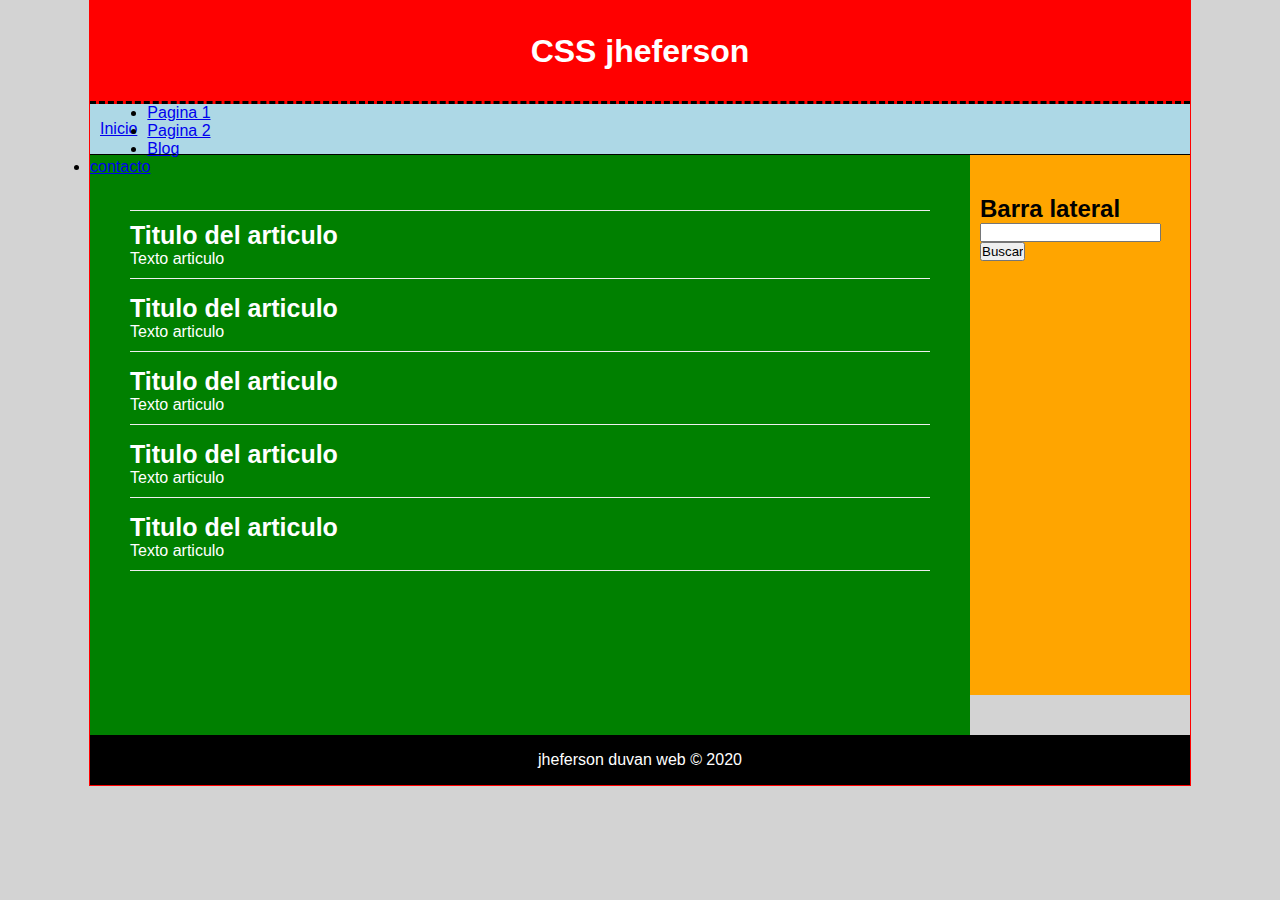
<file: CursoHtml,Css,JavaScript/CSS/index.html>
<!DOCTYPE html>
<html>
    <head>
        <meta charset="utf-8" />
        <title>CSS jheferson</title>
       
            <link rel="stylesheet" href="estilos.css" />
        
    </head>
    <body>
        
        <div id="container"> 
            <header>
                <h1>
                    CSS jheferson
                </h1>
            </header>
            <nav>
                <ul>
                    <li>
                        <a href="index.html">
                            Inicio
                        </a>
                    </li>
                </ul>
                <li>
                    <a href="index.html">
                        Pagina 1
                    </a>
                </li>
                <li>
                    <a href="index.html">
                        Pagina 2
                    </a>
                </li>
                <li>
                    <a href="index.html">
                        Blog
                    </a>
                </li>
                <li>
                    <a href="index.html">
                        contacto

                    </a>
                </li>
            </nav>
            <div class="clearfix">

            </div>
            <section id="content">
                <article class="article">
                    <h2>
                        Titulo del articulo
                    </h2>
                    <p>
                        Texto articulo
                    </p>

                </article>
                <article class="article">
                    <h2>
                        Titulo del articulo
                    </h2>
                    <p>
                        Texto articulo
                    </p>

                </article>
                <article class="article">
                    <h2>
                        Titulo del articulo
                    </h2>
                    <p>
                        Texto articulo
                    </p>

                </article>
                <article class="article">
                    <h2>
                        Titulo del articulo
                    </h2>
                    <p>
                        Texto articulo
                    </p>

                </article>
                <article class="article">
                    <h2>
                        Titulo del articulo
                    </h2>
                    <p>
                        Texto articulo
                    </p>

                </article>





            </section>
            <aside>
                <h2>Barra lateral</h2>
                <form >
                    <input type="text">
                    <input type="submit" value="Buscar" />

                </form>
            </aside>
            
            <div class="clearfix"></div>
            <footer>
                jheferson duvan web &copy; 2020
            </footer>

        </div>
    </body>
</html>
</file>
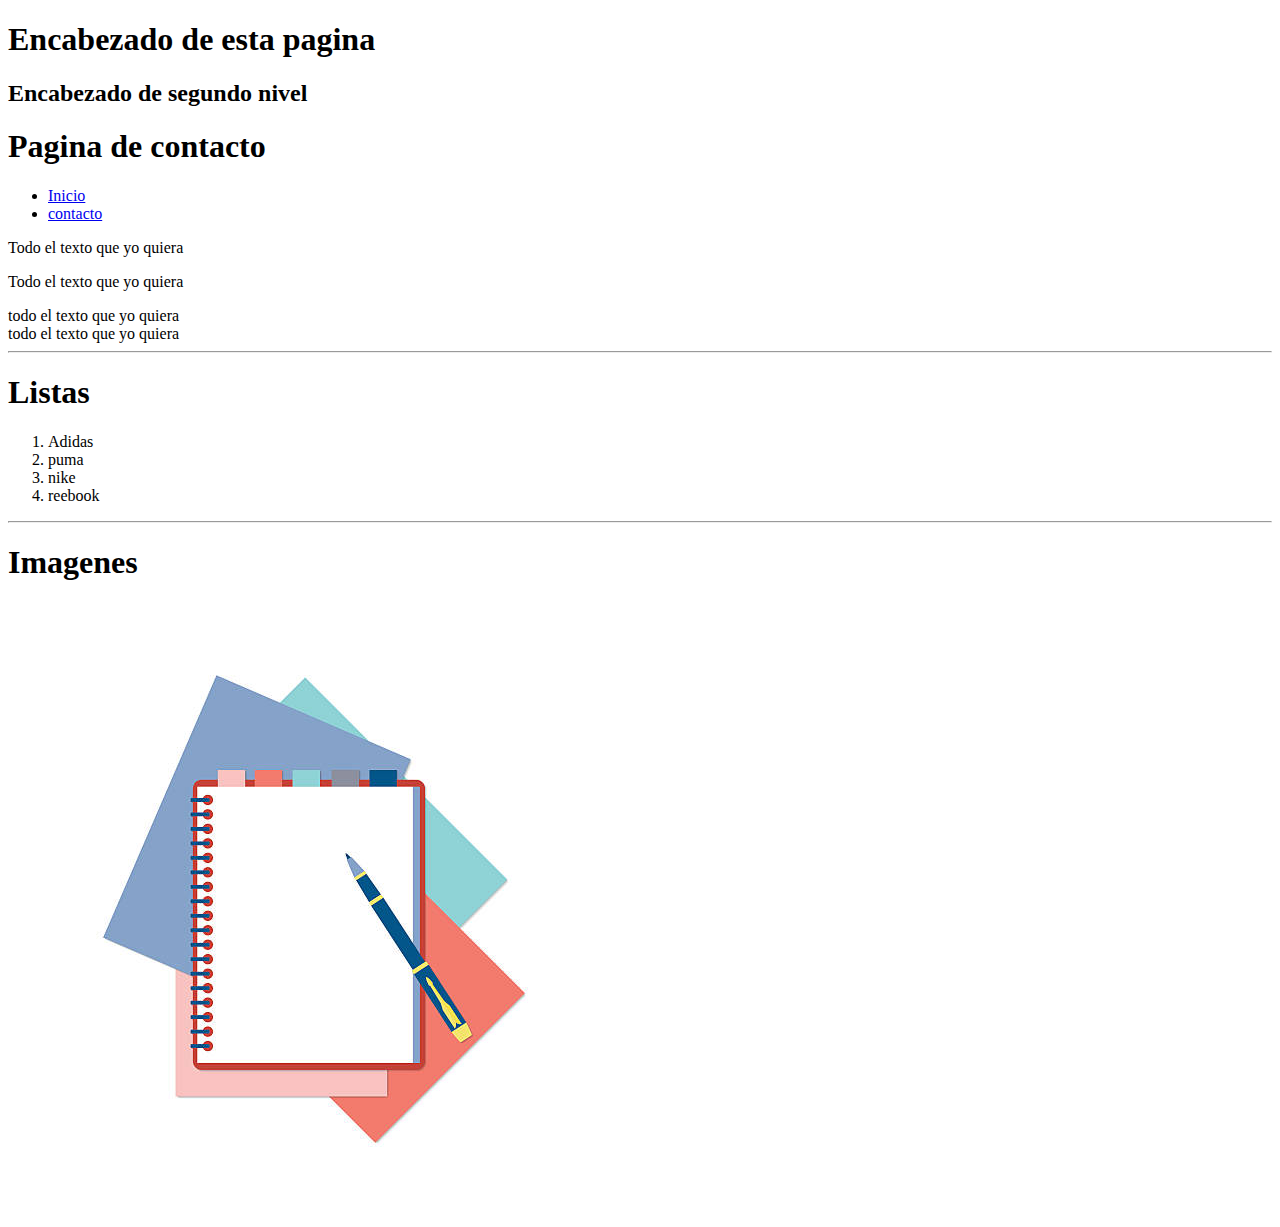
<file: CursoHtml,Css,JavaScript/HTML/index.html>
<!DOCTYPE html>
<html>
    <head>
        <meta charset="utf-8"/>

        <title>Html con jheferson villa web</title>
                    
    </head>
    <body>
        <h1>
            Encabezado de esta pagina
        </h1>
        <h2>
            Encabezado de segundo nivel
        </h2>
        <h1>Pagina de contacto</h1>
        <ul>
            <li>
                <a href="index.html">
                 Inicio
                </a>
            </li>
            <li>
               <a href="contacto.html">contacto</a> 
            </li>         
            
        </ul>

        <p>Todo el texto que yo quiera </p>

        <p>Todo el texto que yo quiera </p>
        todo el texto que yo quiera <br/>
        todo el texto que yo quiera
        <hr>
        <h1>Listas</h1> 
        <ol>
            <li> Adidas </li>
            <li> puma   </li>
            <li> nike   </li>
            <li> reebook</li>
        </ol>
        <hr/>
        <h1>
            Imagenes
        </h1>
        <img alt="esto es una imagen como un icorriente"src="imagen/Bancofotos.jpg"/>
    </body>


</html>
</file>
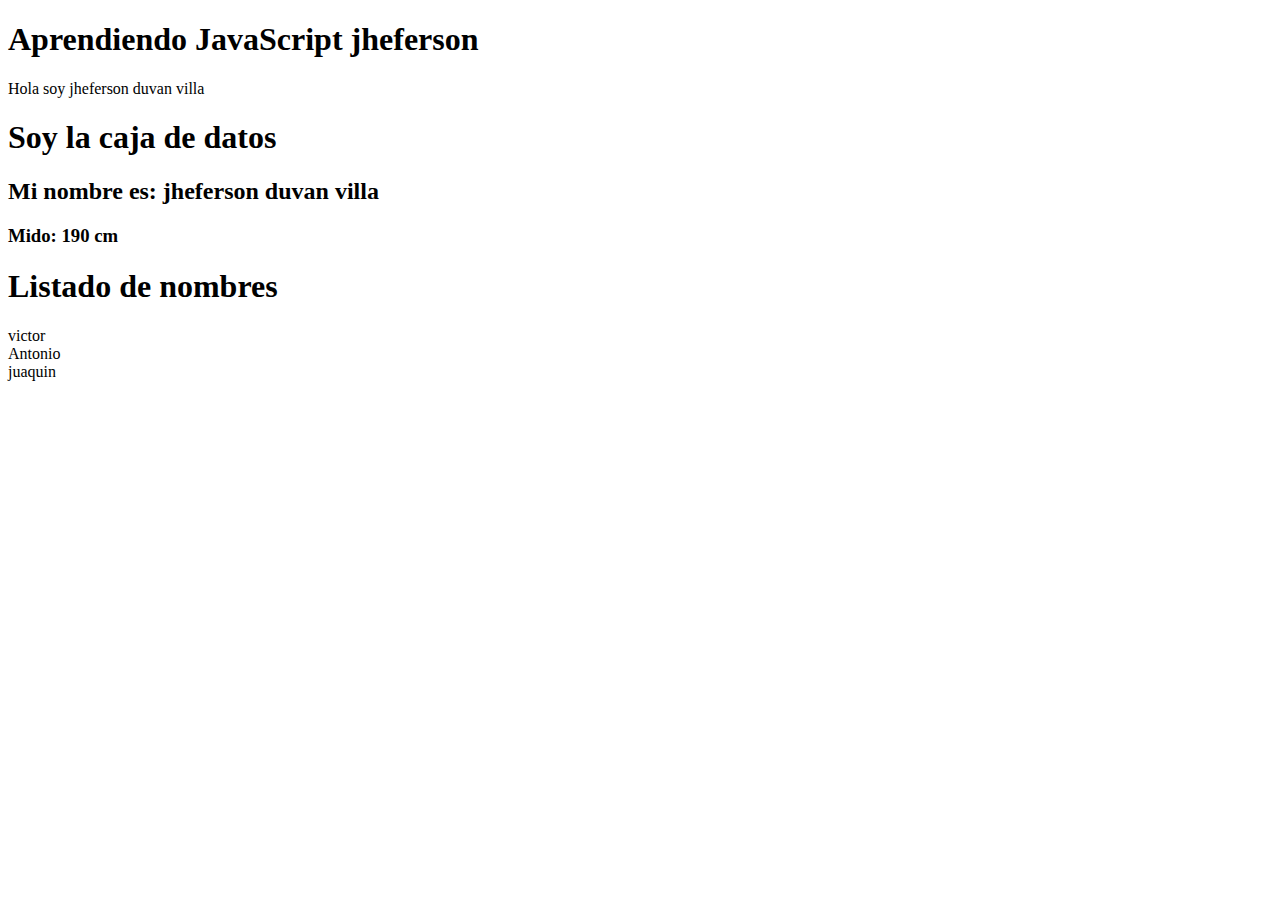
<file: CursoHtml,Css,JavaScript/JAVASCRIPT/index.html>
<!DOCTYPE html>
<html lang="es">
    <head>
        <meta charset="utf-8"/>
        <title>
            Repaso JavaScript
        </title>
        
    </head>
    <body>
        <h1>
            Aprendiendo JavaScript jheferson
        </h1>
        <p>
            Hola soy jheferson duvan villa
        </p>
        <div id="datos">

        </div>
        <script src="main.js" type="text/JavaScript">  </script>
    </body>
</html>
</file>
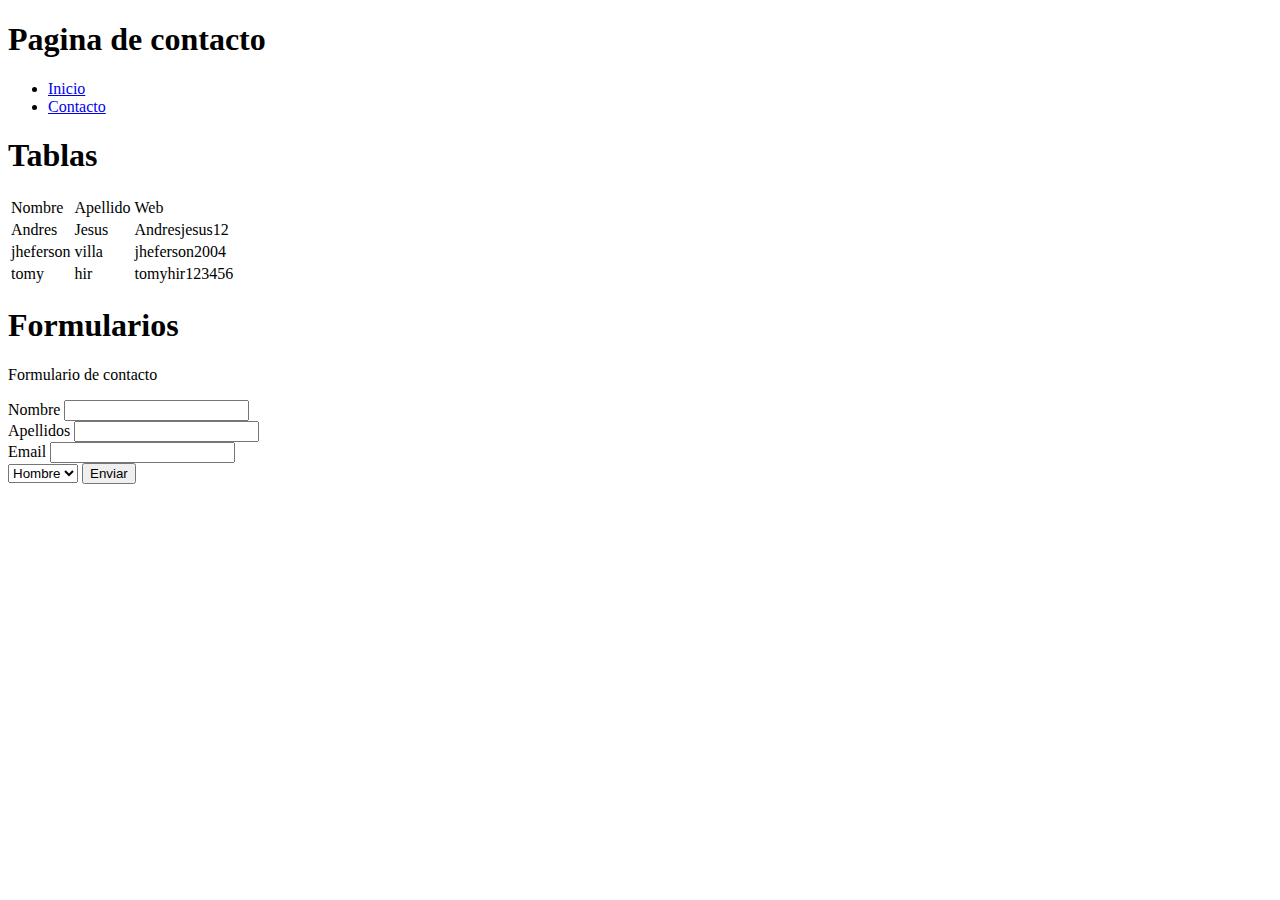
<file: CursoHtml,Css,JavaScript/HTML/contacto.html>
<!DOCTYPE html>
<html>
<head>
    <meta charset="utf-8"/>
    <title>Html con jheferson villa web</title>
</head>
<body>
    <h1>Pagina de contacto</h1>
    <ul>
        <li>
            <a href="index.html">Inicio</a>
        </li>
        <li>
            <a href="contacto.html">Contacto</a>
        </li>         
    </ul>

    <h1>Tablas</h1>
    <table boarder="1">
        <tr>
            <td>Nombre</td> 
            <td>Apellido</td> 
            <td>Web</td> 
        </tr>
        <tr>
            <td>Andres</td> 
            <td>Jesus</td> 
            <td>Andresjesus12</td> 
        </tr>
        <tr>
            <td>jheferson</td> 
            <td>villa</td> 
            <td>jheferson2004</td> 
        </tr>
        <tr>
            <td>tomy</td> 
            <td>hir</td> 
            <td>tomyhir123456</td> 
        </tr>
    </table>

    <h1>Formularios</h1>
    <p>
        Formulario de contacto
    </p>
    <form>
        <label>Nombre</label> 
        <input type="text"/> <br/>

        <label>Apellidos</label> 
        <input type="text"/> <br/>

        <label>Email</label>  
        <input type="email"/> <br/>

        <select>
            <option value="Hombre">Hombre</option>
            <option value="Mujer">Mujer</option>
        </select>

        <input type="submit" value="Enviar" />
    </form>
</body>
</html>
</file>
<file: CursoHtml,Css,JavaScript/CSS/estilos.css>
* {
    margin: 0;
    padding: 0;
  }
  
  body {
    background: lightgray;
    font-family: Arial, Helvetica, sans-serif;
  }
  
  #container {
    width: 1100px;
    margin: 0 auto;
    border: 1px solid red;
  }
  
  header {
    background: red;
    height: 100px;
    width: 100%;
    margin: 0;
    text-align: center;
    line-height: 100px;
    color: white;
    border-bottom: 3px dashed black;
  }
  
  nav {
    background: lightblue;
    height: 50px;
    border-bottom: 1px solid black;
  }
  
  nav ul li {
    float: left;
    list-style: none;
    margin: 10px;
    line-height: 30px;
  }
  
  .clearfix {
    clear: both;
  }
  
  #content {
    float: left;
    width: calc(80% - 80px);
    min-height: 500px;
    background: green;
    padding: 40px;
  }
  
  .article {
    color: white;
    margin-top: 15px;
    margin-bottom: 15px;
    padding-bottom: 10px;
    border-bottom: 1px solid #eee;
  }
  
  .article:first-child {
    padding-top: 10px;
    border-top: 1px solid #eee;
  }
  
  .article h2 {
    font-size: 25px;
  }
  
  aside {
    float: left;
    width: calc(20% - 20px);
    background: orange;
    min-height: 500px;
    padding-left: 10px;
    padding-right: 10px;
    padding-top: 40px;
  }
  
  footer {
    background: black;
    color: white;
    text-align: center;
    height: 50px;
    line-height: 50px;
  }
</file>
